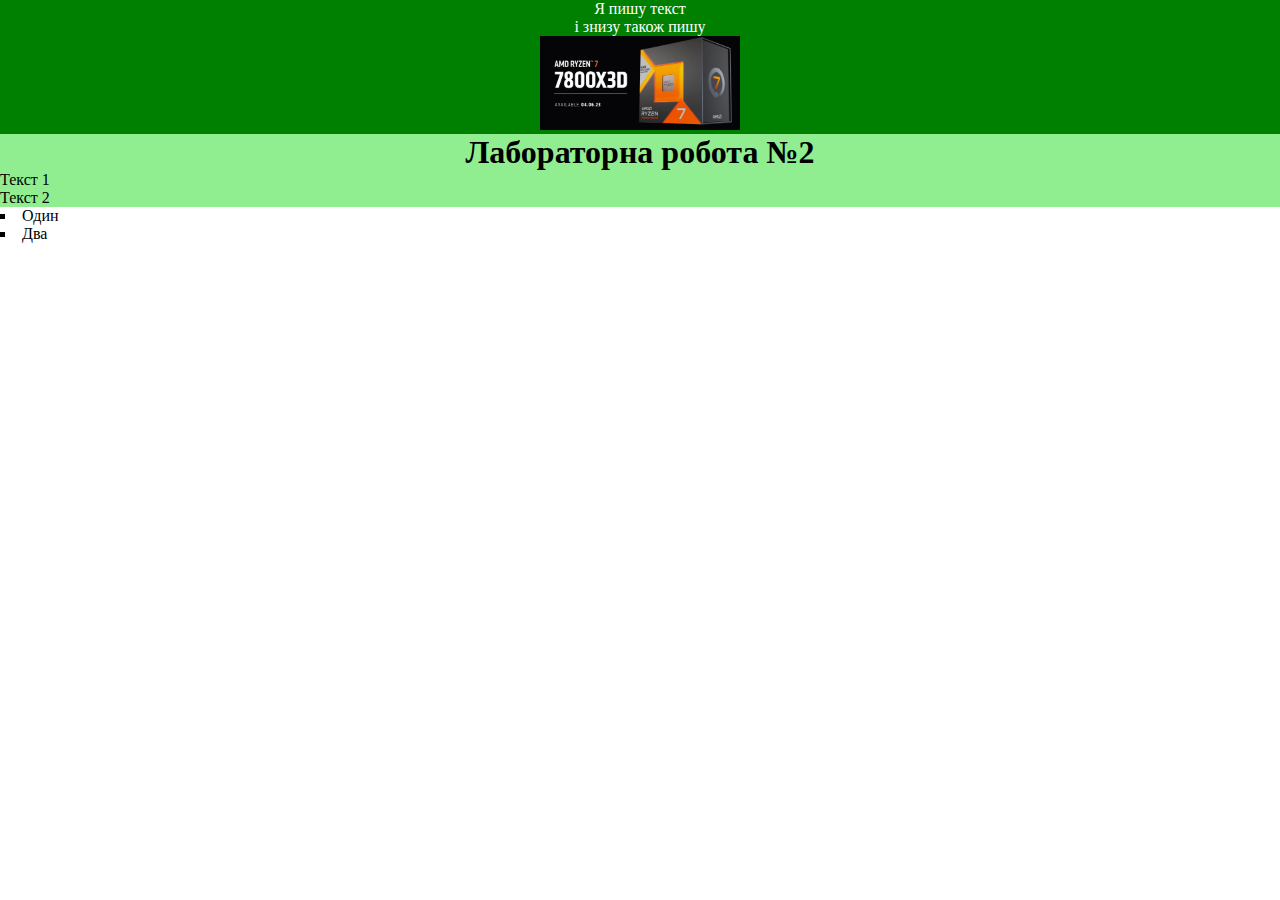
<file: лаб 2/index.html>
<!DOCTYPE html>
<html lang="en">
<head>
    <meta charset="UTF-8">
    <meta name="viewport" content="width=device-width, initial-scale=1.0">
    <link rel="stylesheet" type="text/css" href="styles.css">
    <title>Document</title>

</head>
<body>

    <header>Я пишу текст
        <br>
        і знизу також пишу <br>
        <img src ="logo.png" width="200">
    </header>
    <main>
     <section> <h1>Лабораторна робота №2</h1></section>
     <article> Текст 1   </article>   
        Текст 2 </main>
    <footer>
        <ul> 
            <li> Один</li>
            <li> Два</li>

        </ul>
    
    </footer>
</body>
</html>
</file>
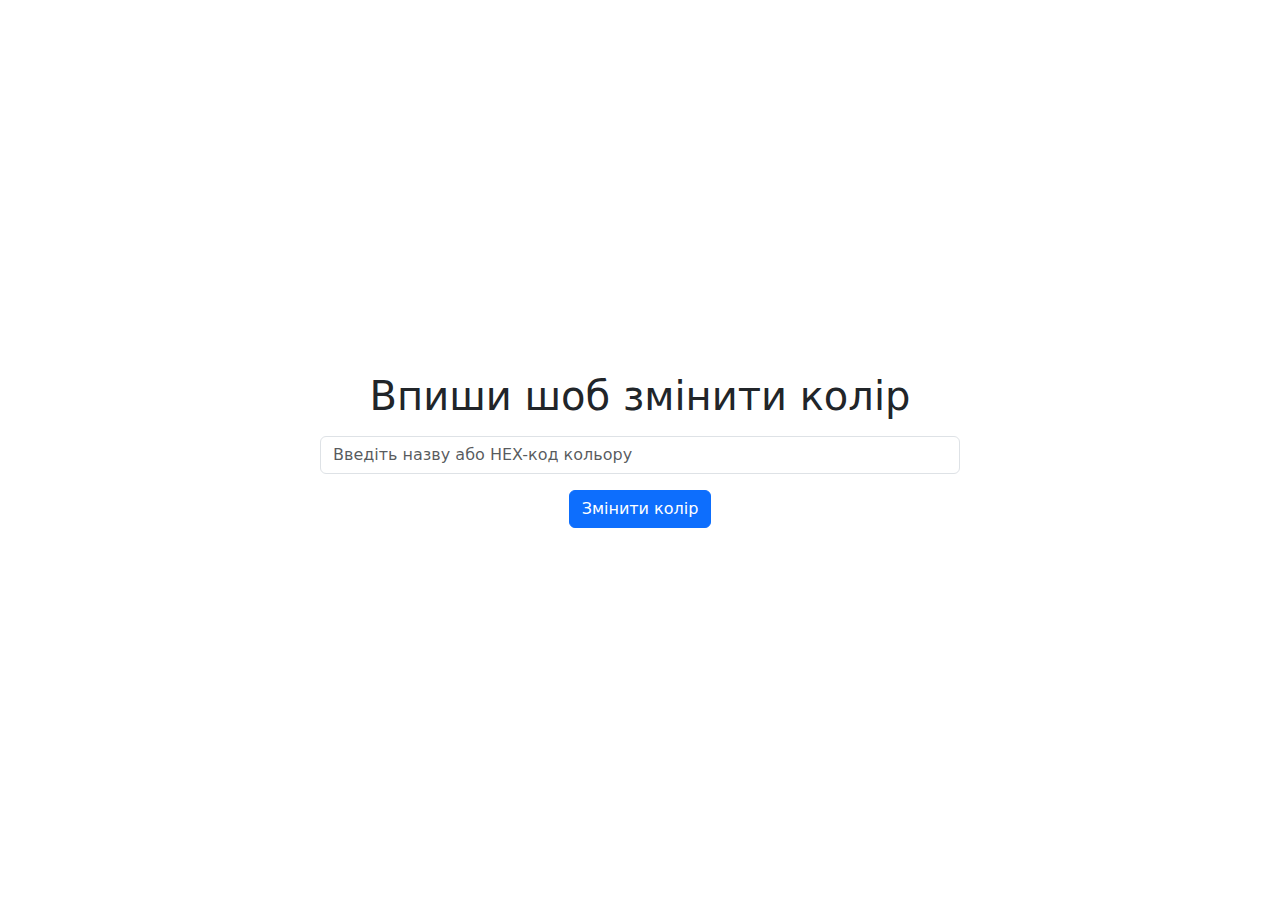
<file: лаб 6/index.html>
<!DOCTYPE html>
<html lang="uk">
<head>
    <meta charset="UTF-8">
    <meta name="viewport" content="width=device-width, initial-scale=1.0">
    <title>Зміна кольору заголовка</title>
    <link rel="stylesheet" href="https://cdn.jsdelivr.net/npm/bootstrap@5.3.0/dist/css/bootstrap.min.css">
</head>
<body class="d-flex flex-column align-items-center justify-content-center vh-100">

    <h1 id="heading" class="mb-3">Впиши шоб змінити колір</h1>

    <input type="text" id="colorInput" class="form-control w-50 mb-3" placeholder="Введіть назву або HEX-код кольору">

    <button id="changeColor" class="btn btn-primary">Змінити колір</button>

    <script src="script.js"></script>
</body>
</html>
</file>
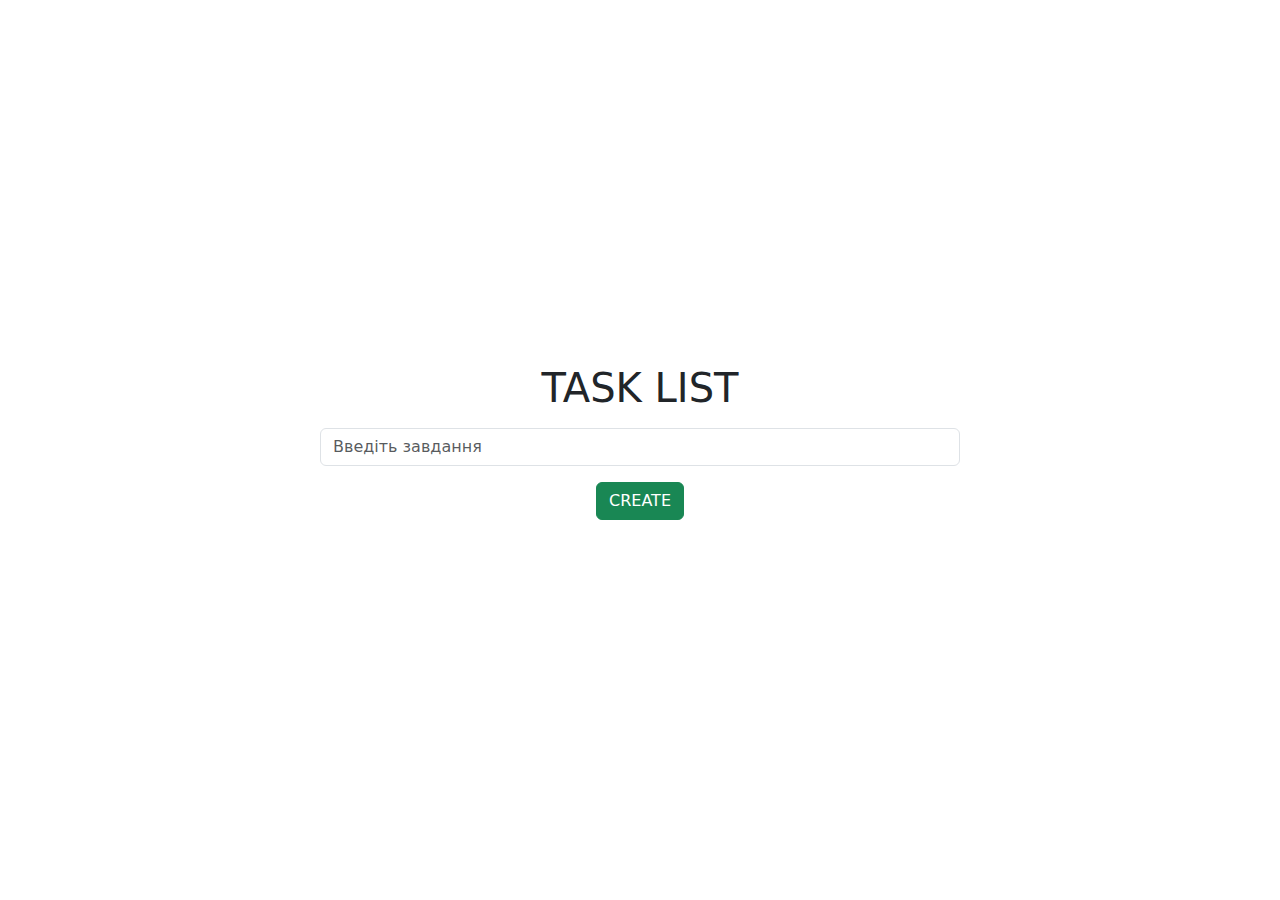
<file: лаб 7/index.html>
<!DOCTYPE html>
<html lang="uk">
<head>
    <meta charset="UTF-8">
    <meta name="viewport" content="width=device-width, initial-scale=1.0">
    <title>To-Do List з jQuery</title>
    <link rel="stylesheet" href="https://cdn.jsdelivr.net/npm/bootstrap@5.3.0/dist/css/bootstrap.min.css">
    <script src="https://code.jquery.com/jquery-3.6.0.min.js"></script>
</head>
<body class="d-flex flex-column align-items-center justify-content-center vh-100">

    <h1 class="mb-3">TASK LIST</h1>
    <input type="text" id="taskInput" class="form-control w-50 mb-3" placeholder="Введіть завдання">
    <button id="addTask" class="btn btn-success">CREATE</button>
    <ul id="taskList" class="list-group w-50 mt-3"></ul>

    <script src="script.js"></script>
</body>
</html>
</file>
<file: лаб 2/styles.css>
*{margin: 0; padding: 0;}

header{
    color: white;
    height: 23 px ;
    background-color: green
}
main{
    height: 23s px ;
    background-color: lightgreen
}
section {
    text-align: center;
}
ul {
    list-style-type: square;
    list-style-position: inside;
}
header {
    text-align: center;

}
</file>
